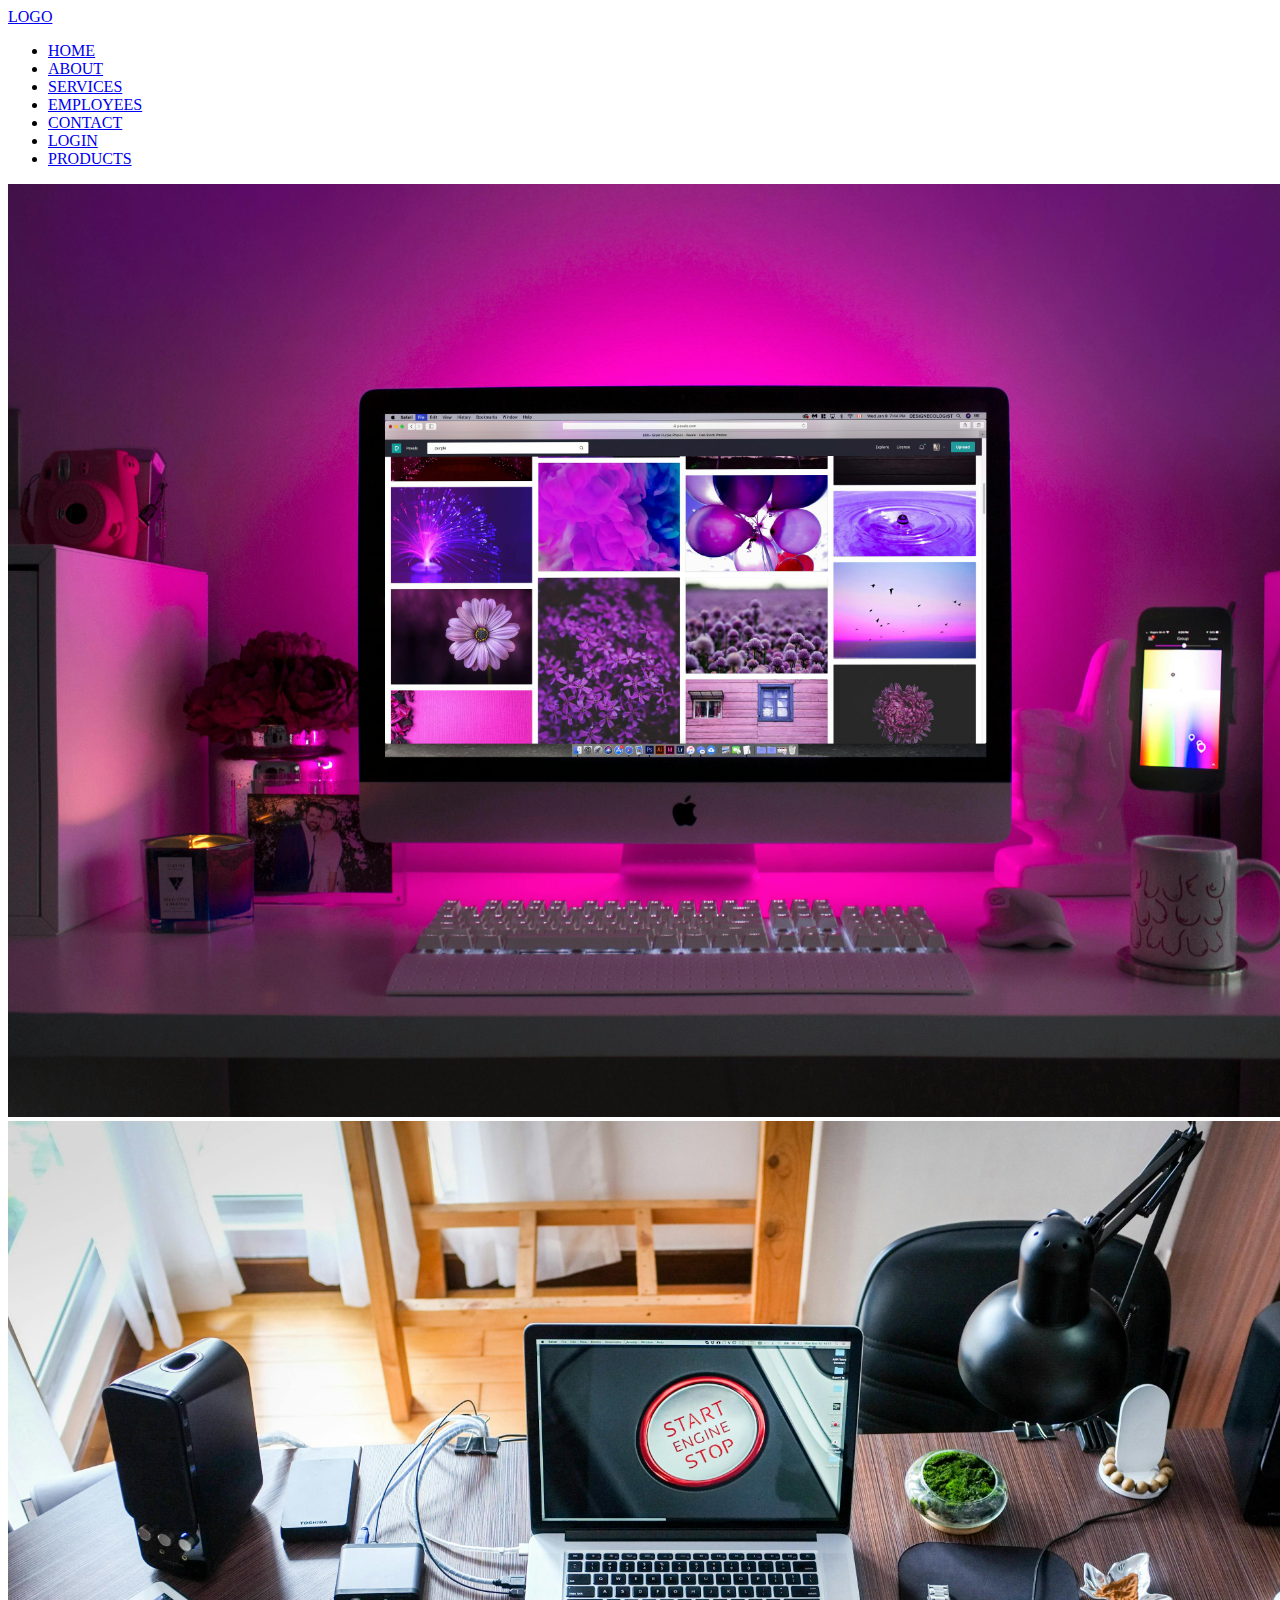
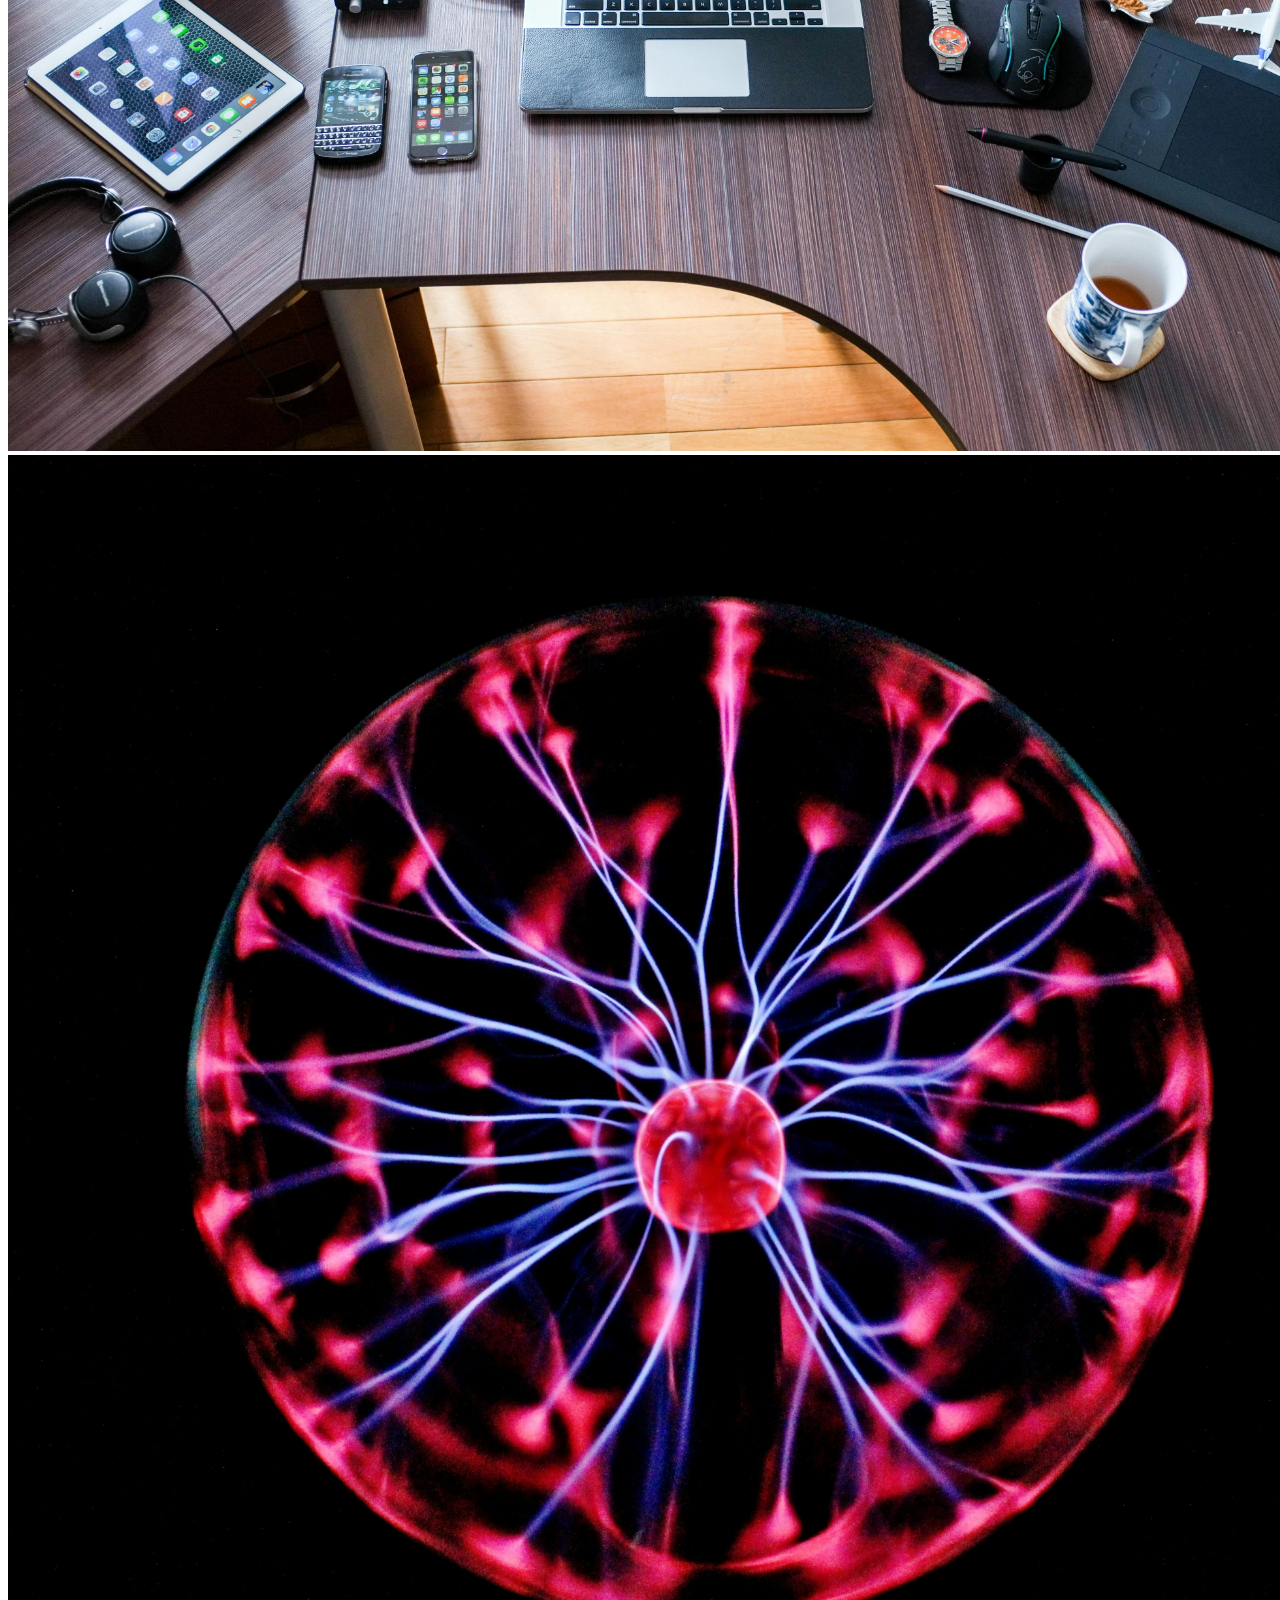
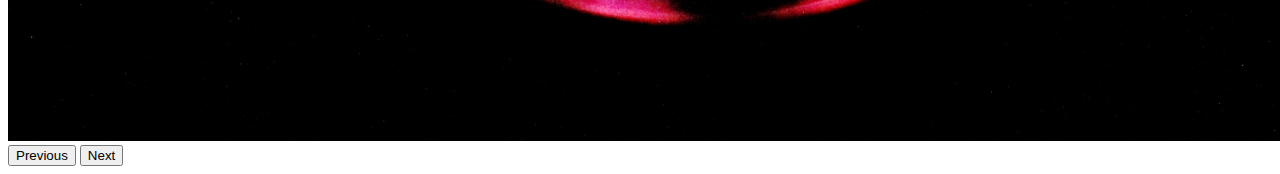
<file: index.html>
<!DOCTYPE html>
<html lang="en">
<head>
  <meta chartset="UTF-8" >
  <meta name="viewport" content="width=device-width, initial-scale=1.0">
  
  <link rel="stylesheet" href="https://cdn.jsdelivr.net/npm/bootstrap@4.6.2/dist/css/bootstrap.min.css" integrity="sha384-xOolHFLEh07PJGoPkLv1IbcEPTNtaed2xpHsD9ESMhqIYd0nLMwNLD69Npy4HI+N" crossorigin="anonymous">
  <!-- <link rel="stylesheet" href="./bootstrap.css"/> -->
  <script src="https://cdn.jsdelivr.net/npm/jquery@3.5.1/dist/jquery.slim.min.js" integrity="sha384-DfXdz2htPH0lsSSs5nCTpuj/zy4C+OGpamoFVy38MVBnE+IbbVYUew+OrCXaRkfj" crossorigin="anonymous"></script>
  <script src="https://cdn.jsdelivr.net/npm/popper.js@1.16.1/dist/umd/popper.min.js" integrity="sha384-9/reFTGAW83EW2RDu2S0VKaIzap3H66lZH81PoYlFhbGU+6BZp6G7niu735Sk7lN" crossorigin="anonymous"></script>
  <script src="https://cdn.jsdelivr.net/npm/bootstrap@4.6.2/dist/js/bootstrap.min.js" integrity="sha384-+sLIOodYLS7CIrQpBjl+C7nPvqq+FbNUBDunl/OZv93DB7Ln/533i8e/mZXLi/P+" crossorigin="anonymous"></script>
 <title>Document</title>
</head>
<body>
      <nav CLASS="navbar navbar-dark bg-dark navbar-expand-lg">
        <a href="./index.html" class="navbar-brand">LOGO</a>
        <div class="ml-auto">
          <ul class="navbar-nav">
            <li><a class="nav-link" href="./index.html">HOME</a></li>
            <li><a class="nav-link" href="./about.html">ABOUT</a></li>
            <li><a class="nav-link" href="./services.html">SERVICES</a></li>
            <li><a class="nav-link" href="./employees.html">EMPLOYEES</a></li>
            <li><a class="nav-link" href="./contact.html">CONTACT</a></li>
            <li><a class="nav-link" href="./login.html">LOGIN</a></li>
            <li><a class="nav-link" href="./Product.html">PRODUCTS</a></li>

          </ul>
        </div>
      </nav>
      <div class="container-fluid">
        <div class="row">
          <div class="col">
            <div id="carouselExampleControls" class="carousel slide" data-ride="carousel">
              <div class="carousel-inner ">
                <div class="carousel-item active">
                <img src="./images/slider-1.jpg" width="1400"  alt=""/>
                </div>
                <div class="carousel-item">
                <img src="./images/slider-2.jpg " width="1400" alt=""/>
                </div>
                <div class="carousel-item">
                <img src="./images/slider-3.jpg"  width="1400" alt=""/>
                </div>
              </div>
            </div>
            <button class="carousel-control-prev" type="button" data-target="#carouselExampleControls" data-slide="prev">
              <span class="carousel-control-prev-icon" aria-hidden="true"></span>
              <span class="sr-only">Previous</span>
            </button>
            <button class="carousel-control-next" type="button" data-target="#carouselExampleControls" data-slide="next">
              <span class="carousel-control-next-icon" aria-hidden="true"></span>
              <span class="sr-only">Next</span>
            </button>

          </div>
        </div>
      </div>

      <script>
        $('.carousel').carousel({ interval: 2000})
      </script>
      
      
     </body>  
</html>
</file>
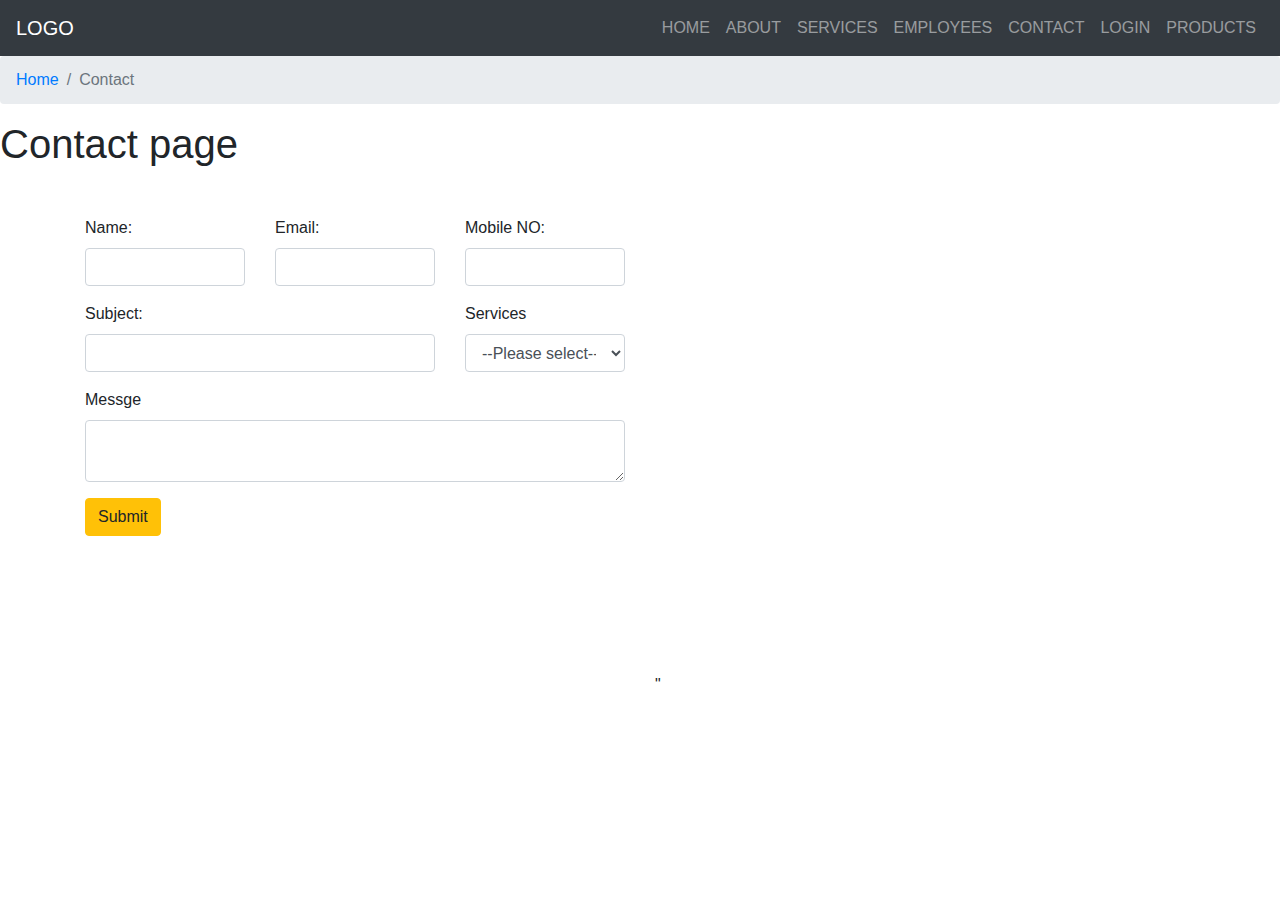
<file: contact.html>
<!DOCTYPE html>
<html lang="en">
  <head>
    <meta charset="UTF-8">
    <meta name="viewport" content="width=device-width, initial-scale=1.0">
    <title>Document</title>
    <link rel="stylesheet" href="https://cdn.jsdelivr.net/npm/bootstrap@4.6.2/dist/css/bootstrap.min.css" integrity="sha384-xOolHFLEh07PJGoPkLv1IbcEPTNtaed2xpHsD9ESMhqIYd0nLMwNLD69Npy4HI+N" crossorigin="anonymous">
   <link rel="stylesheet" href="./bootstrap.css"/>
 <title>Document</title>
</head>
<body>
      <nav CLASS="navbar navbar-dark bg-dark navbar-expand-lg">
        <a href="./INDEX.HTML" class="navbar-brand">LOGO</a>
        <div class="ml-auto">
          <ul class="navbar-nav">
            <li><a class="nav-link" href="./INDEX.HTML">HOME</a></li>
            <li><a class="nav-link" href="./about.html">ABOUT</a></li>
            <li><a class="nav-link" href="./services.html">SERVICES</a></li>
            <li><a class="nav-link" href="./employees.html">EMPLOYEES</a></li>
            <li><a class="nav-link" href="./contact.html">CONTACT</a></li>
            <li><a class="nav-link" href="./login.html">LOGIN</a></li>
            <li><a class="nav-link" href="./Product.html">PRODUCTS</a></li>

          </ul>
        </div>
      </nav>
      <nav aria-label="breadcrumb">
        <ol class="breadcrumb">
          <li class="breadcrumb-item"><a href="./index.html">Home</a></li>
          <li class="breadcrumb-item active" aria-current="page">Contact</li>
        </ol>
      </nav>
      <div>
        <h1>Contact page</h1>
      </div>
 <div class="container mt-5">
        <div class="row"> 
            <div class="col-6">
              <!----contact form-->
              <form>
                <div class="row">
                  <div class="col-4">
                  <div class="form-group">
                  <label>Name:</label>
                  <input type="text" class="form-control"/>
                </div>
                </div>
                <div class="col-4">
                  <div class="form-group">
                  <label>Email:</label>
                  <input type="email" class="form-control"/>
                  </div>
                  </div>
                  
                  <div class="col-4">
                    <div class="form-group">
                    <label>Mobile NO:</label>
                    <input type="Number" class="form-control"/>
                    </div>
                    </div>
                    </div>
                    <div class="row">
                      <div class="col-8">
                        <div class="form-group">
                          <label>Subject:</label>
                          <input type="text" class="form-control"/>
                          </div>
                      </div>
                      <div class="col-4">
                        <div class="form-group">
                          <label>Services</label>
                          <select class="form-control">
                            <option value="">--Please select--</option>
                            <option value="">Web App Development</option>
                            <option value="">Mobile app Development</option>
                            <option value="">Hybrid App Development</option>
                            


                          </select>
                        </div>
                      </div>
                    </div>
                    <div class="row">
                    <div class="col">
                    <div class="form-group">
                     <label>Messge</label> 
                     <textarea class="form-control" cols="30" row="5"></textarea>
                    </div>
                    </div>
                    </div>
                    <input type="SUBMIT" class="btn btn-warning"/>
                    </form>
          </div>
          <div class="col-6">
                <iframe src="https://www.google.com/maps/embed?pb=!1m14!1m8!1m3!1d31105.16849224942!2d77.701015!3d12.962504!3m2!1i1024!2i768!4f13.1!3m3!1m2!1s0x3bae10d5b2786a23%3A0xb08461de6796aef8!2sGreet%20Labs%20Private%20Limited!5e0!3m2!1sen!2sus!4v1726412670390!5m2!1sen!2sus" width="600" height="450" style="border:0;" allowfullscreen="" loading="lazy" referrerpolicy="no-referrer-when-downgrade"></iframe>"
     </div>
      </div>
      </div>
      </div>
      
    
    
     </body>  
</html>
</file>
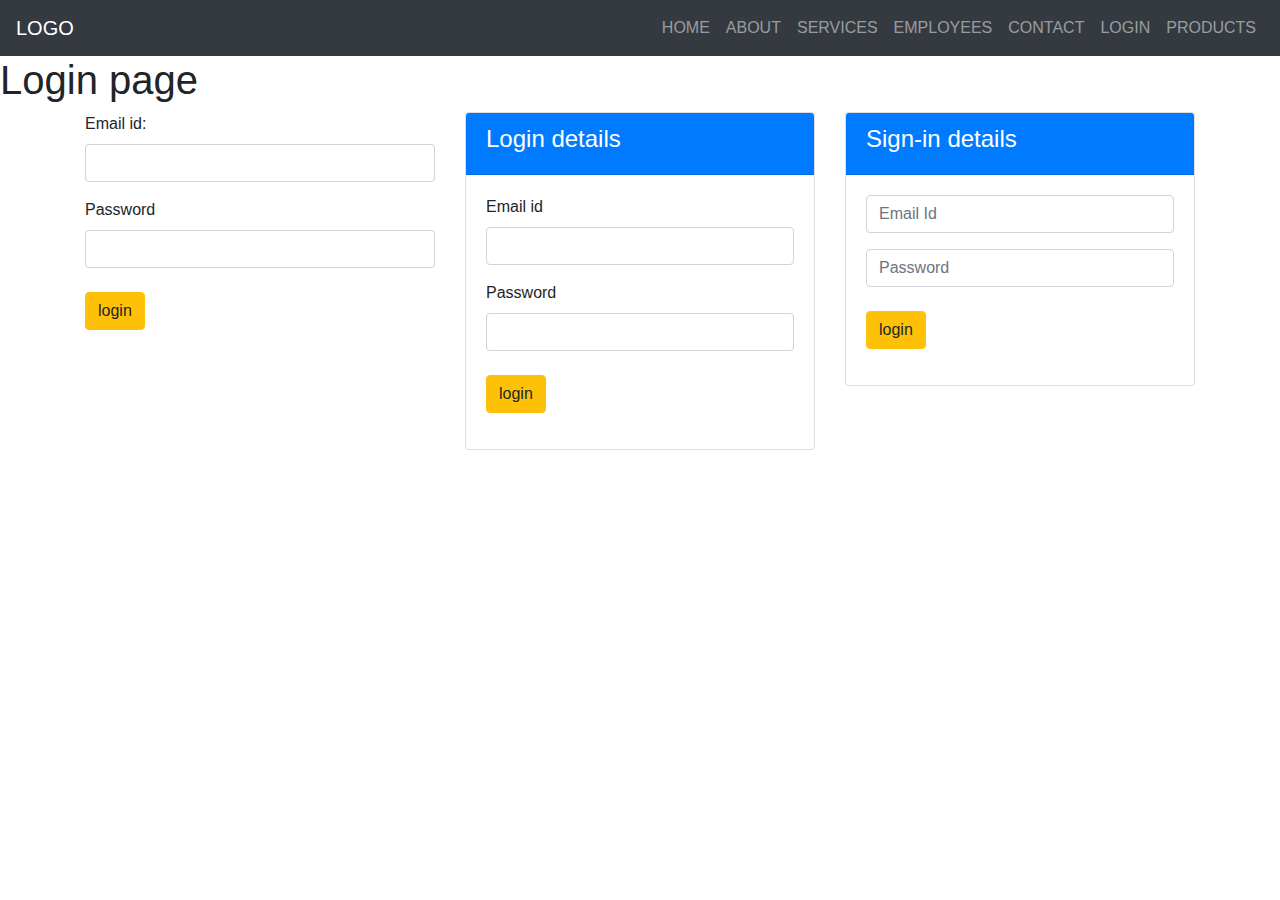
<file: login.html>
<!DOCTYPE html>
<html lang="en">
<head> 
<meta charset="UTF-8">
<meta name="viewport" content="width=device-width, initial-scale=1.0">
<link rel="stylesheet" href="https://cdn.jsdelivr.net/npm/bootstrap@4.6.2/dist/css/bootstrap.min.css" integrity="sha384-xOolHFLEh07PJGoPkLv1IbcEPTNtaed2xpHsD9ESMhqIYd0nLMwNLD69Npy4HI+N" crossorigin="anonymous">
<link rel="stylesheet" href="./bootstrap.css"/>
<title>Document</title>
</head>
<body>
      <nav CLASS="navbar navbar-dark bg-dark navbar-expand-lg">
        <a href="./INDEX.HTML" class="navbar-brand">LOGO</a>
        <div class="ml-auto">
          <ul class="navbar-nav">
            <li><a class="nav-link" href="./INDEX.HTML">HOME</a></li>
            <li><a class="nav-link" href="./about.html">ABOUT</a></li>
            <li><a class="nav-link" href="./services.html">SERVICES</a></li>
            <li><a class="nav-link" href="./employees.html">EMPLOYEES</a></li>
            <li><a class="nav-link" href="./contact.html">CONTACT</a></li>
            <li><a class="nav-link" href="./login.html">LOGIN</a></li>
            <li><a class="nav-link" href="./Product.html">PRODUCTS</a></li>

          </ul>
        </div>
      </nav>
      <div>
        <h1>Login page</h1>
      </div>
      <div class="container">
        <div class="row">
            <div class="col-4">
                <form>
                  <div class="form-group">
                        <label> Email id:</label>
                        <input type="text" class="form-control"/>
                  </div>
                  <div class="form-group">
                        <label>Password</label>
                        <input type="password" class="form-control" /> <br>
                        <input type="submit" value="login" class="btn btn-warning"/>
                  </div>
                 </form>
                </div>
                <div class="col-4">
                  <div class="card">
                    <div class="card-header bg-primary text-white">
                      <h4>Login details</h4>
                    </div>
                    <div class="card-body">
                  <form>
                    <div class="form-group">
                        <label> Email id</label>
                        <input type="text" class="form-control"/>
                    </div>
                    <div class="form-group">
                        <label>Password</label>
                        <input type="password" class="form-control" /><br>
                        <input type="submit" value="login" class="btn btn-warning"/>
                    </div>
                  </form>
                 </div>
                 </div>
                 </div>
                 <div class="col-4">
                  <div class="card">
                    <div class="card-header bg-primary text-white">
                      <h4>Sign-in details</h4>
                    </div>
                    <div class="card-body">
                      <form>
                        <div class="form-group">
                            
                            <input type="email" placeholder="Email Id" class="form-control"/>
                        </div>
                        <div class="form-group">

                            <input type="password" placeholder="Password" class="form-control" /> <br>
                            <input type="submit" value="login" class="btn btn-warning"/>
                        </div>
                     </form> 
                    </div>
                  </div>
                 </div>
                 </div>

                 </div>
                
                </div>
              </div>
                </div>
                 </div>
              


              

                      
     </body>  
</html>
</file>
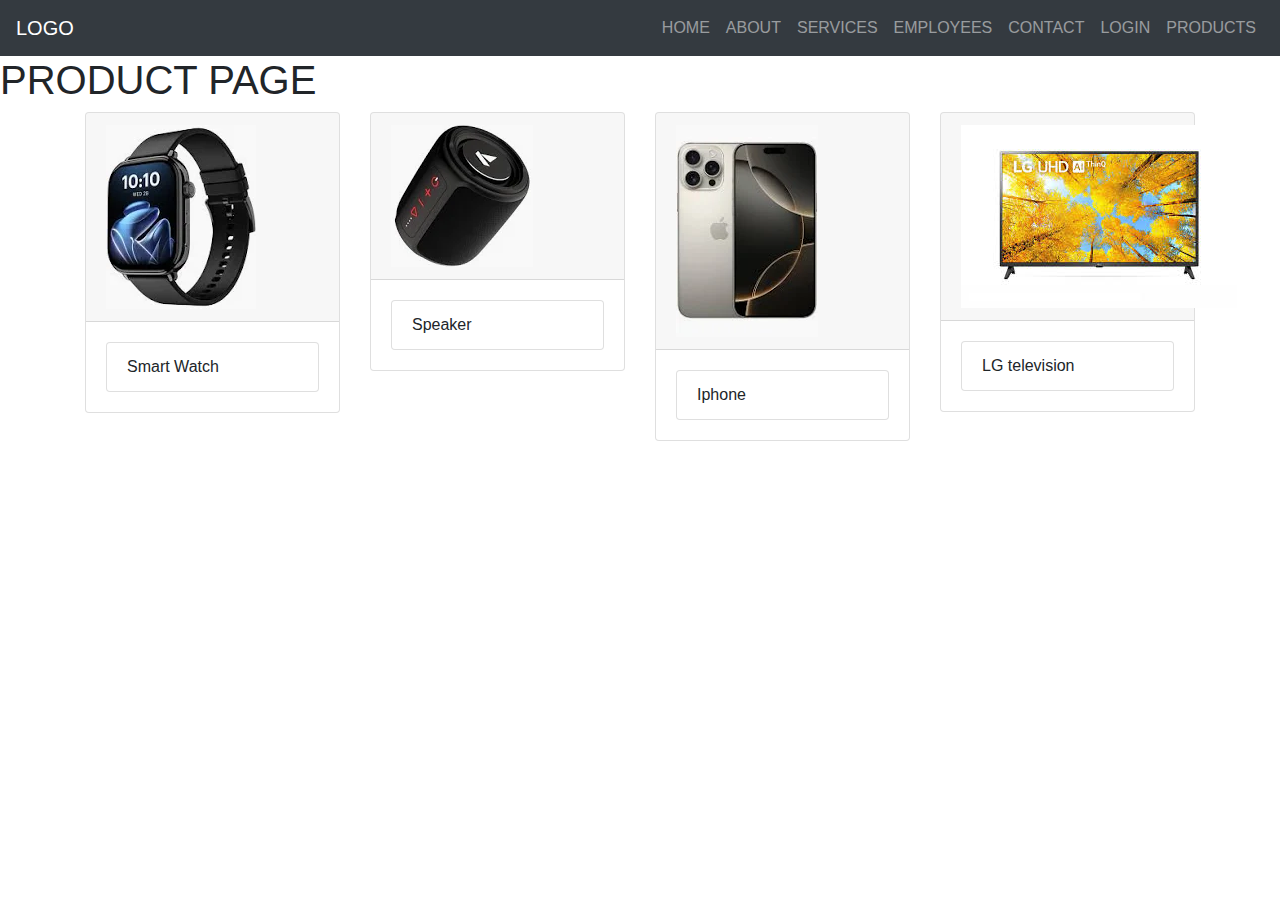
<file: Product.html>
<!DOCTYPE html>
<html lang="en">
<head>
  <meta chartset="UTF-8" >
  <meta name="viewport" content="width=device-width, initial-scale=1.0">
  <link rel="stylesheet" href="https://cdn.jsdelivr.net/npm/bootstrap@4.6.2/dist/css/bootstrap.min.css" integrity="sha384-xOolHFLEh07PJGoPkLv1IbcEPTNtaed2xpHsD9ESMhqIYd0nLMwNLD69Npy4HI+N" crossorigin="anonymous">
  <link rel="stylesheet" href="./bootstrap.css"/>
 <title>Document</title>
</head>
<body>
      <nav CLASS="navbar navbar-dark bg-dark navbar-expand-lg">
        <a href="./INDEX.HTML" class="navbar-brand">LOGO</a>
        <div class="ml-auto">
          <ul class="navbar-nav">
            <li><a class="nav-link" href="./INDEX.HTML">HOME</a></li>
            <li><a class="nav-link" href="./about.html">ABOUT</a></li>
            <li><a class="nav-link" href="./services.html">SERVICES</a></li>
            <li><a class="nav-link" href="./employees.html">EMPLOYEES</a></li>
            <li><a class="nav-link" href="./contact.html">CONTACT</a></li>
            <li><a class="nav-link" href="./login.html">LOGIN</a></li>
            <li><a class="nav-link" href="./Product.html">PRODUCTS</a></li>

          </ul>
        </div>
      </nav>
      <div>
        <H1>PRODUCT PAGE</H1>
      </div>
      <div class="container">
        <div class="row">
          <div class="col-3">
            <div class="card">
              <div class="card-header">
                <img src="[data-uri]" alt=""/>
              </div>
              <div class="card-body">
                <ul class="list-group">
                  <li class="list-group-item">Smart Watch</li>
                </ul>
              </div>
            </div>
          </div>
          <div class="col-3">
            <div class="card">
              <div class="card-header">
                <img src="[data-uri]" alt=""/>
              </div>
              <div class="card-body">
                <ul class="list-group">
                  <li class="list-group-item">Speaker</li>
                </ul>
              </div>
            </div>
          </div>
          <div class="col-3">
            <div class="card">
              <div class="card-header">
                <img src="[data-uri]" alt=""/>
              </div>
              <div class="card-body">
                <ul class="list-group">
                  <li class="list-group-item">Iphone</li>
                </ul>
              </div>
            </div>
          </div>
          <div class="col-3">
            <div class="card">
              <div class="card-header">
                <img src="[data-uri]" alt=""/>
              </div>
              <div class="card-body">
                <ul class="list-group">
                  <li class="list-group-item">LG television</li>
                </ul>
              </div>
            </div>
          </div>
          
        </div>
      </div>
</file>
